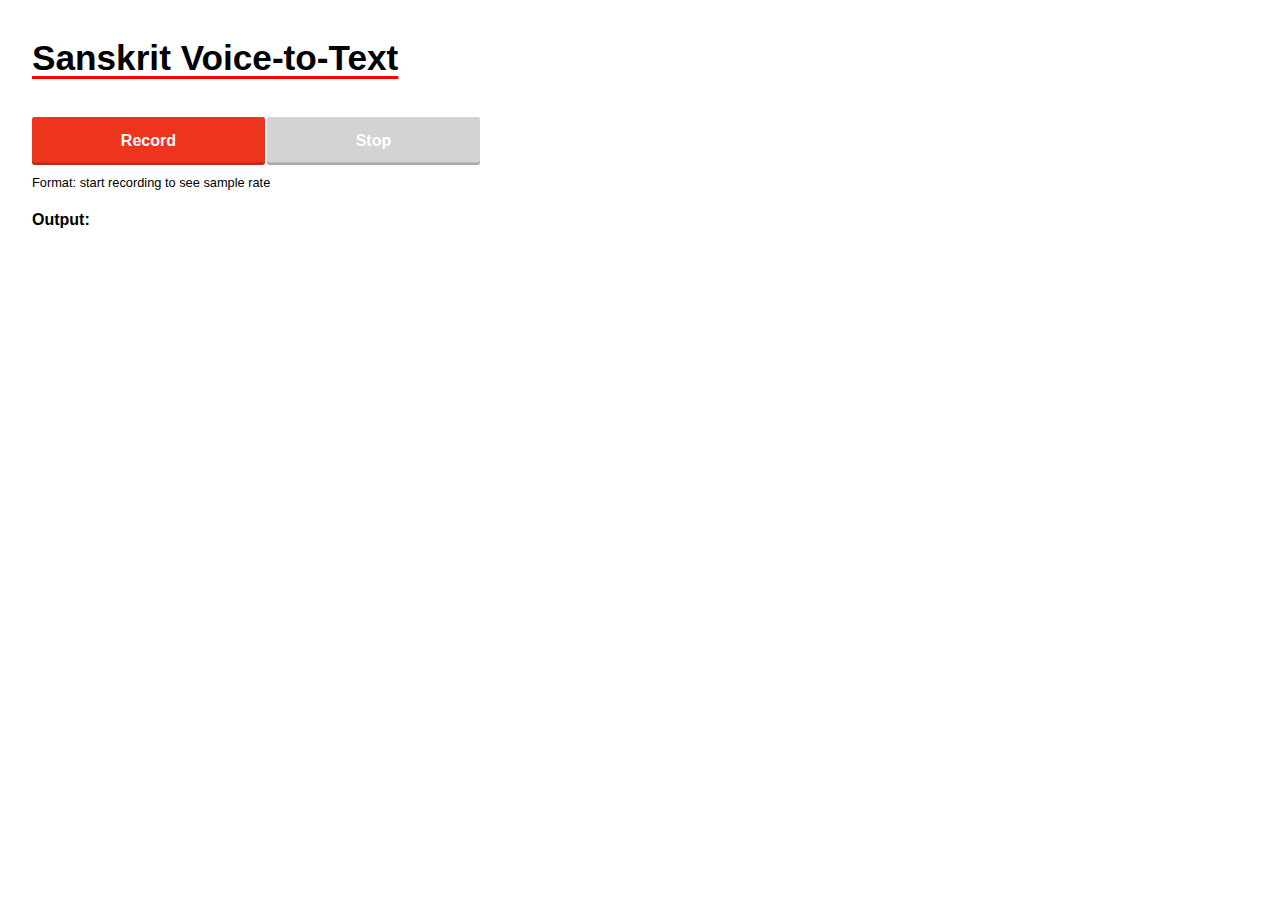
<file: Extension/index.html>
<!DOCTYPE html>
<html>
  <head>
    <meta charset="UTF-8">
    <title>Simple Recorder.js demo with record, stop and pause - addpipe.com</title>
    <meta name="viewport" content="width=device-width, initial-scale=1.0">

    <link rel="stylesheet" type="text/css" href="style.css">
    <script src="js/jquery-3.6.0.min.js" type="text/javascript"></script>
  </head>
  <body>
    <h1>Sanskrit Voice-to-Text</h1>
    <div id="controls">
  	 <button id="recordButton">Record</button>
  	 <button id="pauseButton" disabled style="display: none">Pause</button>
  	 <button id="stopButton" disabled>Stop</button>
    </div>
    <div id="formats">Format: start recording to see sample rate</div>
    <img id="loading" src="images/loading-gif.gif" style="height: 3rem; padding-top: 20px; display: none;">
  	<p><strong>Output: <div id="output"></div></strong></p>
  	<ol id="recordingsList"></ol>
    <!-- inserting these scripts at the end to be able to use all the elements in the DOM -->
  	<script src="js/recorder.js"></script>
  	<script src="js/app.js"></script>
  </body>
</html>
</file>
<file: Extension/style.css>
a {
  color: #337ab7;
}
p {
  margin-top: 1rem;
}
a:hover {
  color:#23527c;
}
a:visited {
  color: #8d75a3;
}

body {
	line-height: 1.5;
	font-family: sans-serif;
	word-wrap: break-word;
	overflow-wrap: break-word;
	color:black;
	margin:2em;
}

h1 {
	text-decoration: underline red;
	text-decoration-thickness: 3px;
	text-underline-offset: 6px;
	font-size: 220%;
	font-weight: bold;
}

h2 {
	font-weight: bold;
	color: #005A9C;
	font-size: 140%;
	text-transform: uppercase;
}

red {
	color: red;
}

#controls {
  display: flex;
  margin-top: 2rem;
  max-width: 28em;
} 

button {
  flex-grow: 1;
  height: 3rem;
  min-width: 10rem;
  border: none;
  border-radius: 0.15rem;
  background: #ed341d;
  margin-left: 2px;
  box-shadow: inset 0 -0.15rem 0 rgba(0, 0, 0, 0.2);
  cursor: pointer;
  display: flex;
  justify-content: center;
  align-items: center;
  color:#ffffff;
  font-weight: bold;
  font-size: 1rem;
}

button:hover, button:focus {
  outline: none;
  background: #c72d1c;
}

button::-moz-focus-inner {
  border: 0;
}

button:active {
  box-shadow: inset 0 1px 0 rgba(0, 0, 0, 0.2);
  line-height: 3rem;
}

button:disabled {
  pointer-events: none;
  background: lightgray;
}
button:first-child {
  margin-left: 0;
}

audio {
  display: block;
  width: 100%;
  margin-top: 0.2rem;
}

li {
  list-style: none;
  margin-bottom: 1rem;
}

#formats {
  margin-top: 0.5rem;
  font-size: 80%;
}

#recordingsList{
	max-width: 28em;
}
</file>
